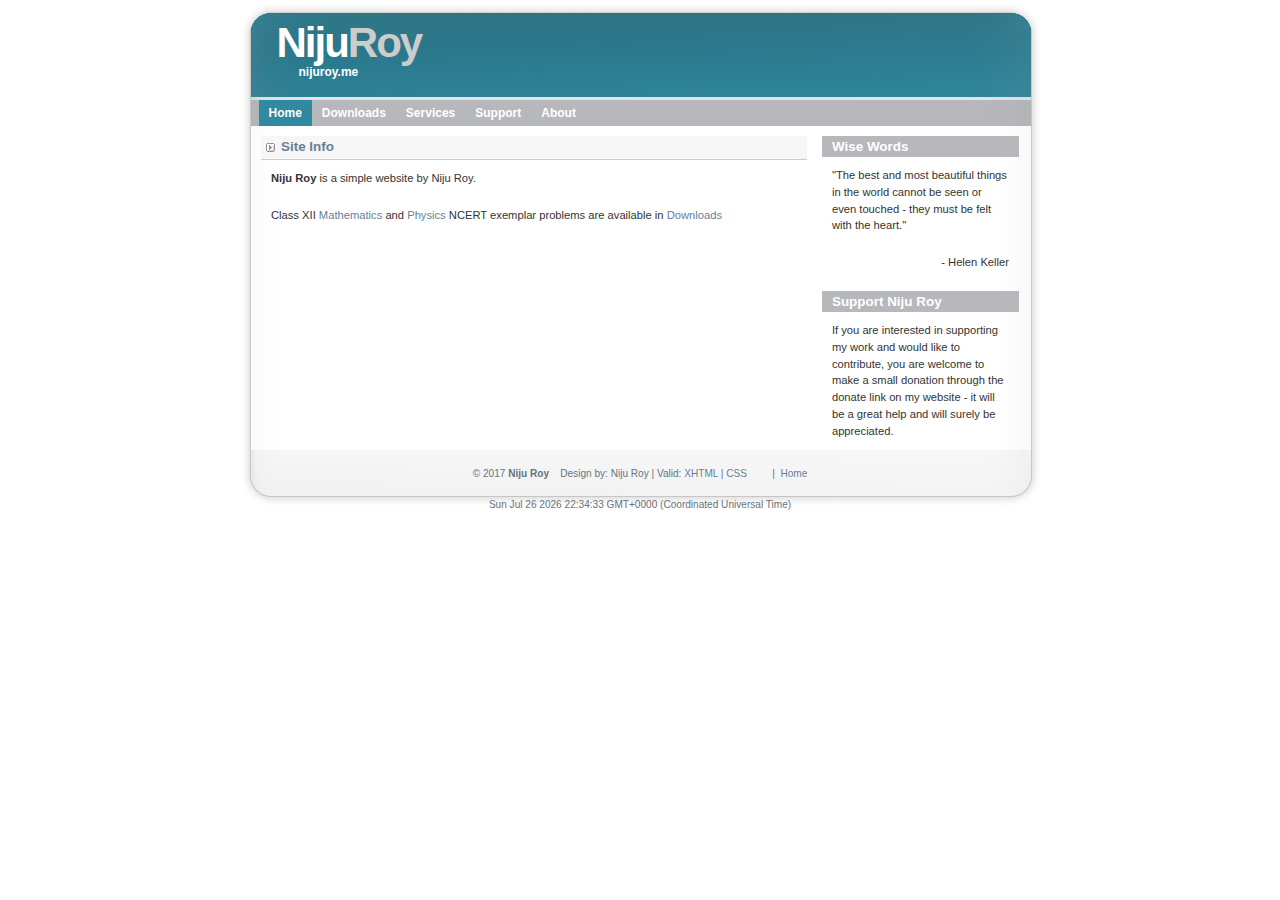
<file: index.html>
<html xmlns="http://www.w3.org/1999/xhtml" xml:lang="en" lang="en">
<head>
<title>Niju Roy | Home</title>
<meta http-equiv="Content-Type" content="text/html; charset=iso-8859-1" />
<link rel="stylesheet" href="images/SimpleBlog.css" type="text/css" />
<link rel="icon" type="img/x-icon" href="icon1.png">
</head>
<body>
<div id="wrap">
  <div id="header">
    <h1 id="logo">Niju<span class="gray">Roy</span></h1>
    <h2 id="slogan">nijuroy.me</h2>
    
  </div>
  <div id="menu">
    <ul>
      <li id="current"><a href="index.html"><span>Home</span></a></li>
      <li><a href="downloads.html"><span>Downloads</span></a></li>
      <li><a href="services.html"><span>Services</span></a></li>
      <li><a href="support.html"><span>Support</span></a></li>
      <li><a href="about.html"><span>About</span></a></li>
    </ul>
  </div>
  <div id="content-wrap">
    <div id="sidebar">
      
      <h1>Wise Words</h1>
       <p>&quot;The best and most beautiful things in the world cannot be seen or even touched - they must be felt with the heart.&quot;</p>
      <p class="align-right">-  Helen Keller </p>
      <h1>Support Niju Roy</h1>
      <p>If you are interested in supporting my work and would like to contribute, you are welcome to make a small donation through the donate link on my website - it will be a great help and will surely be appreciated.</p>
    </div>
    <div id="main"> <a name="TemplateInfo"></a>
      <h1>Site Info</h1>
      <p><strong>Niju Roy</strong> is a simple website by Niju Roy.</p>
      <p>Class XII <a href="maths.html">Mathematics</a> and <a href="physics.html">Physics</a> NCERT exemplar problems are available in<a href="downloads.html"> Downloads</a></p>
      <br/>
	</div>
  </div>
  <div id="footer">
    <p> &copy; 2017 <strong>Niju Roy</strong> &nbsp;&nbsp; Design by: Niju Roy | Valid: <a href="http://validator.w3.org/check/referer">XHTML</a> | <a href="http://jigsaw.w3.org/css-validator/check/referer">CSS</a> &nbsp;&nbsp;&nbsp;&nbsp;&nbsp;&nbsp;&nbsp;&nbsp;|&nbsp; <a href="index.html">Home</a></p>
<p id="demo" >	<script>
document.getElementById('demo').innerHTML = Date();
</script></p>
  </div>
</div>
</html>
</file>
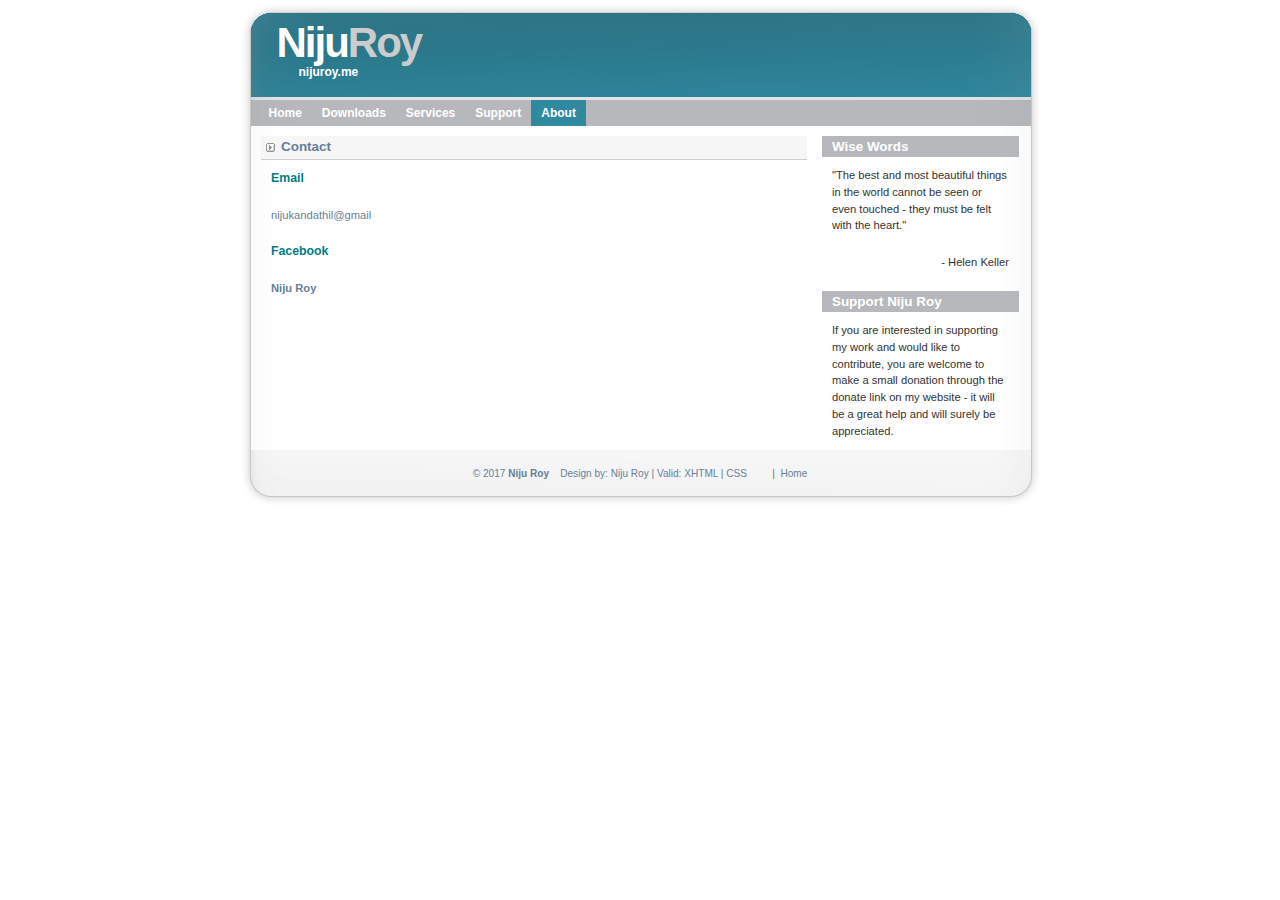
<file: about.html>
<html xmlns="http://www.w3.org/1999/xhtml" xml:lang="en" lang="en">
<head>
<title>Niju Roy | About</title>
<meta http-equiv="Content-Type" content="text/html; charset=iso-8859-1" />
<link rel="stylesheet" href="images/SimpleBlog.css" type="text/css" />
<link rel="icon" type="img/x-icon" href="icon1.png">
</head>
<body>
<div id="wrap">
  <div id="header">
    <h1 id="logo">Niju<span class="gray">Roy</span></h1>
    <h2 id="slogan">nijuroy.me</h2>
   
  </div>
  <div id="menu">
    <ul>
      <li><a href="index.html"><span>Home</span></a></li>
      <li><a href="downloads.html"><span>Downloads</span></a></li>
      <li><a href="services.html"><span>Services</span></a></li>
      <li><a href="support.html"><span>Support</span></a></li>
      <li id="current"><a href="about.html"><span>About</span></a></li>
    </ul>
  </div>
  <div id="content-wrap">
    <div id="sidebar">
      
      <h1>Wise Words</h1>
       <p>&quot;The best and most beautiful things in the world cannot be seen or even touched - they must be felt with the heart.&quot;</p>
      <p class="align-right">-  Helen Keller </p>
      <h1>Support Niju Roy</h1>
      <p>If you are interested in supporting my work and would like to contribute, you are welcome to make a small donation through the donate link on my website - it will be a great help and will surely be appreciated.</p>
    </div>
 <div id="main"> <a name="TemplateInfo"></a>
    
      <h1>Contact</h1>
      <h3>Email</h3>
      <p><a href="https://nijukandathil@gmail.com">nijukandathil@gmail</p>
      <h3>Facebook</h3>
      <p><a href="https://www.facebook.com/nijuroy.2000"><strong>Niju Roy</strong></p>
	  <br />

    </div>
  </div>
  <div id="footer">
    <p> &copy; 2017 <strong>Niju Roy</strong> &nbsp;&nbsp; Design by: Niju Roy | Valid: <a href="http://validator.w3.org/check/referer">XHTML</a> | <a href="http://jigsaw.w3.org/css-validator/check/referer">CSS</a> &nbsp;&nbsp;&nbsp;&nbsp;&nbsp;&nbsp;&nbsp;&nbsp;|&nbsp; <a href="index.html">Home</a> </p>
  </div>
</div>
</html>
</file>
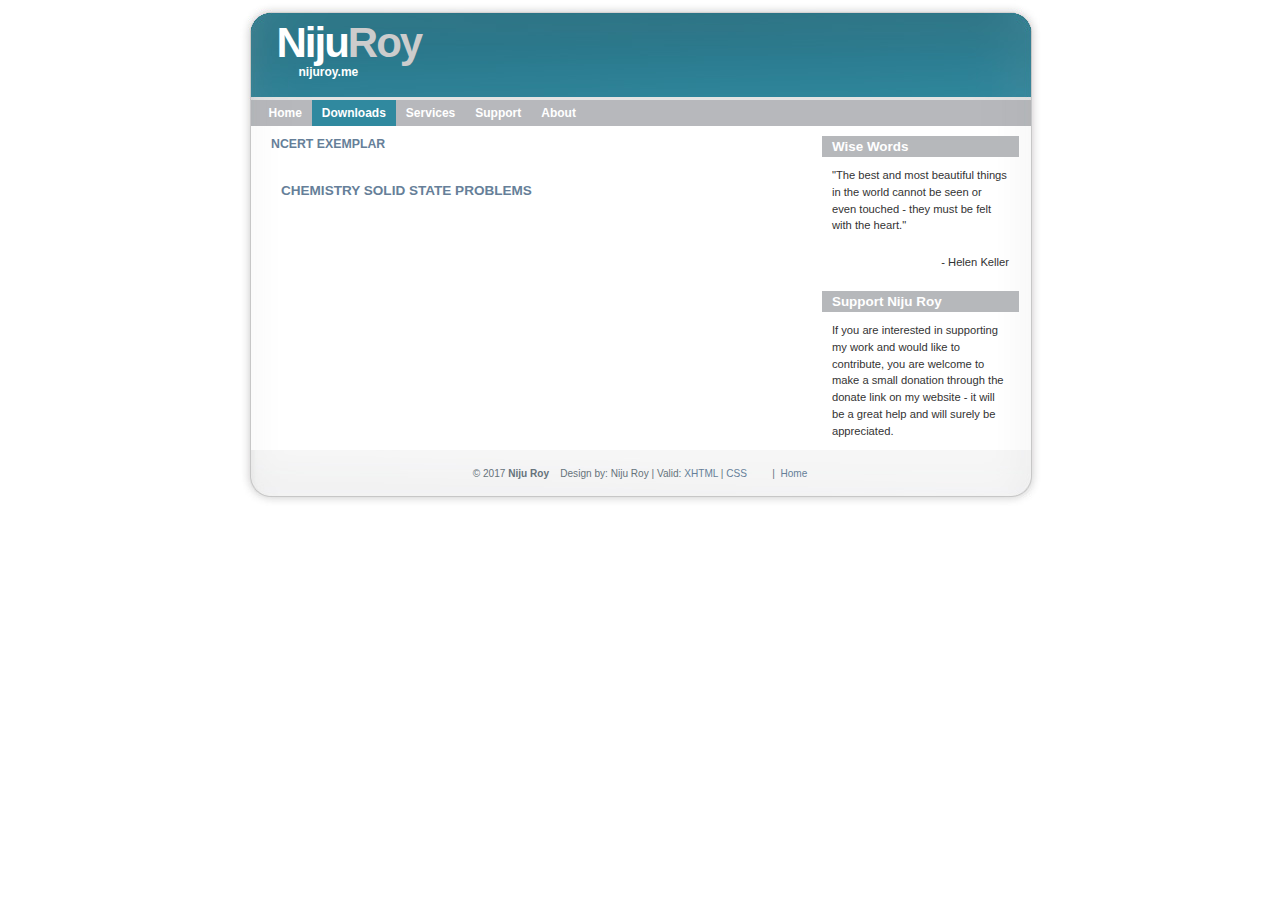
<file: downloads.html>
<html xmlns="http://www.w3.org/1999/xhtml" xml:lang="en" lang="en">
<head>
<title>Niju Roy | Downloads</title>
<meta http-equiv="Content-Type" content="text/html; charset=iso-8859-1" />
<link rel="stylesheet" href="images/SimpleBlog.css" type="text/css" />
<link rel="icon" type="img/x-icon" href="icon1.png">
</head>
<body>
<div id="wrap">
  <div id="header">
    <h1 id="logo">Niju<span class="gray">Roy</span></h1>
    <h2 id="slogan">nijuroy.me</h2>
    
  </div>
  <div id="menu">
    <ul>
      <li><a href="index.html"><span>Home</span></a></li>
      <li id="current"><a href="downloads.html"><span>Downloads</span></a></li>
      <li><a href="services.html"><span>Services</span></a></li>
      <li><a href="support.html"><span>Support</span></a></li>
      <li><a href="about.html"><span>About</span></a></li>
    </ul>
  </div>
  <div id="content-wrap">
    <div id="sidebar">
      
      <h1>Wise Words</h1>
       <p>&quot;The best and most beautiful things in the world cannot be seen or even touched - they must be felt with the heart.&quot;</p>
      <p class="align-right">-  Helen Keller </p>
      <h1>Support Niju Roy</h1>
      <p>If you are interested in supporting my work and would like to contribute, you are welcome to make a small donation through the donate link on my website - it will be a great help and will surely be appreciated.</p>
    </div>
    <div id="main"> <a name="TemplateInfo"></a>
      <h2><a href="exemplar.html">NCERT EXEMPLAR<h2>
	  <h2><a href="chemistry_solid state_nijuroy.me.pdf">Chemistry solid state problems</a></h2>
     
      <br />
    </div>
  </div>
  <div id="footer">
    <p> &copy; 2017 <strong>Niju Roy</strong> &nbsp;&nbsp; Design by: Niju Roy | Valid: <a href="http://validator.w3.org/check/referer">XHTML</a> | <a href="http://jigsaw.w3.org/css-validator/check/referer">CSS</a> &nbsp;&nbsp;&nbsp;&nbsp;&nbsp;&nbsp;&nbsp;&nbsp;|&nbsp; <a href="index.html">Home</a> </p>
  </div>
</div>
</html>
</file>
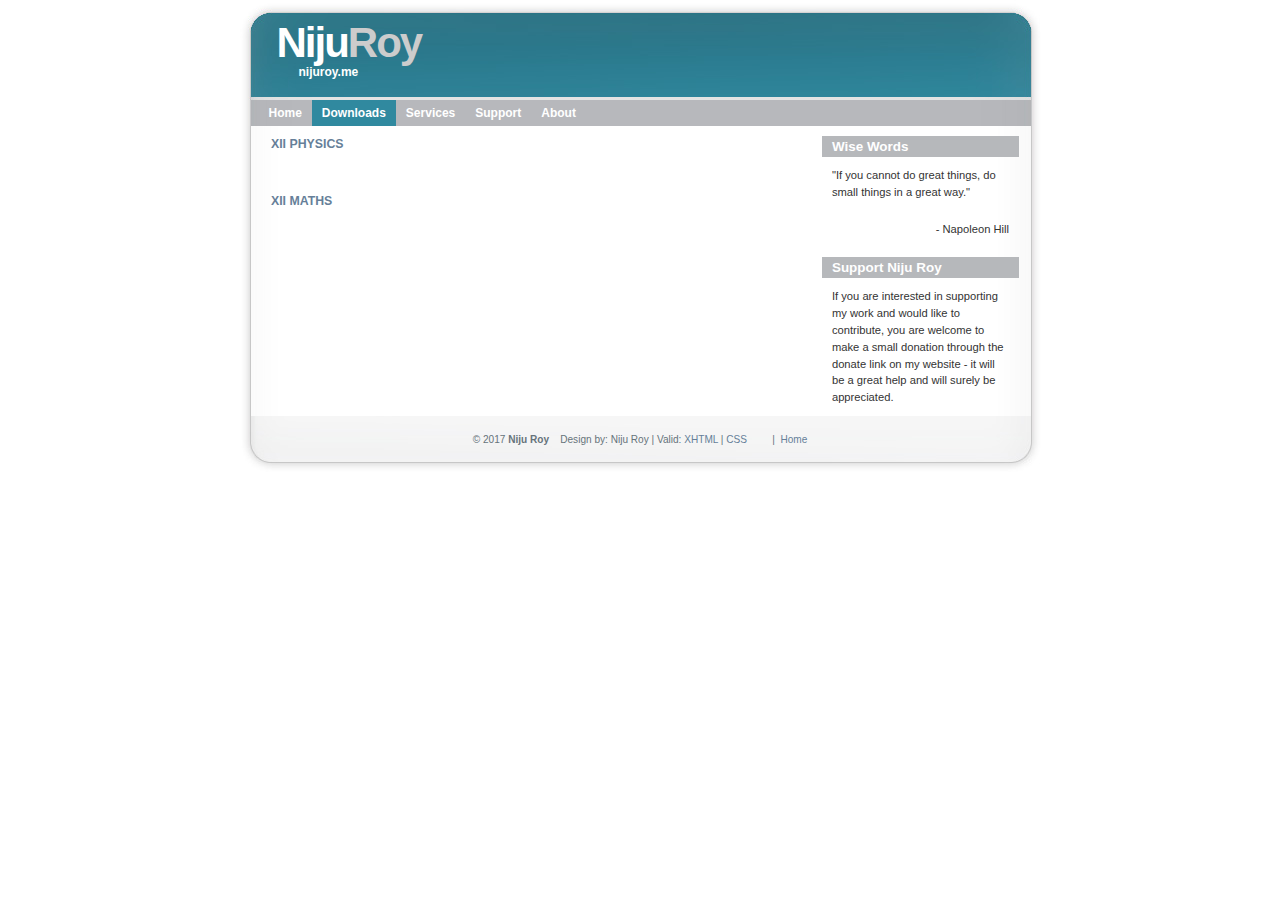
<file: exemplar.html>
<html xmlns="http://www.w3.org/1999/xhtml" xml:lang="en" lang="en">
<head>
<title>Niju Roy | NCERT EXEMPLER</title>
<meta http-equiv="Content-Type" content="text/html; charset=iso-8859-1" />
<link rel="stylesheet" href="images/SimpleBlog.css" type="text/css" />
<link rel="icon" type="img/x-icon" href="icon1.png">
</head>
<body>
<div id="wrap">
  <div id="header">
    <h1 id="logo">Niju<span class="gray">Roy</span></h1>
    <h2 id="slogan">nijuroy.me</h2>
    
  </div>
  <div id="menu">
    <ul>
      <li><a href="index.html"><span>Home</span></a></li>
      <li id="current"><a href="downloads.html"><span>Downloads</span></a></li>
      <li><a href="services.html"><span>Services</span></a></li>
      <li><a href="support.html"><span>Support</span></a></li>
      <li><a href="about.html"><span>About</span></a></li>
    </ul>
  </div>
  <div id="content-wrap">
    <div id="sidebar">
      
      <h1>Wise Words</h1>
      <p>&quot;If you cannot do great things, do small things in a great way.&quot; </p>
      <p class="align-right">- Napoleon Hill</p>
      <h1>Support Niju Roy</h1>
      <p>If you are interested in supporting my work and would like to contribute, you are welcome to make a small donation through the donate link on my website - it will be a great help and will surely be appreciated.</p>
    </div>
    <div id="main">
      <h2><a href="physics.html">XII physics</a><h2>
      <h2><a href="maths.html">XII maths</a><h2>
      
    </div>
  </div>
  <div id="footer">
    <p> &copy; 2017 <strong>Niju Roy</strong> &nbsp;&nbsp; Design by: Niju Roy | Valid: <a href="http://validator.w3.org/check/referer">XHTML</a> | <a href="http://jigsaw.w3.org/css-validator/check/referer">CSS</a> &nbsp;&nbsp;&nbsp;&nbsp;&nbsp;&nbsp;&nbsp;&nbsp;|&nbsp; <a href="index.html">Home</a> </p>
  </div>
</div>
</html>
</file>
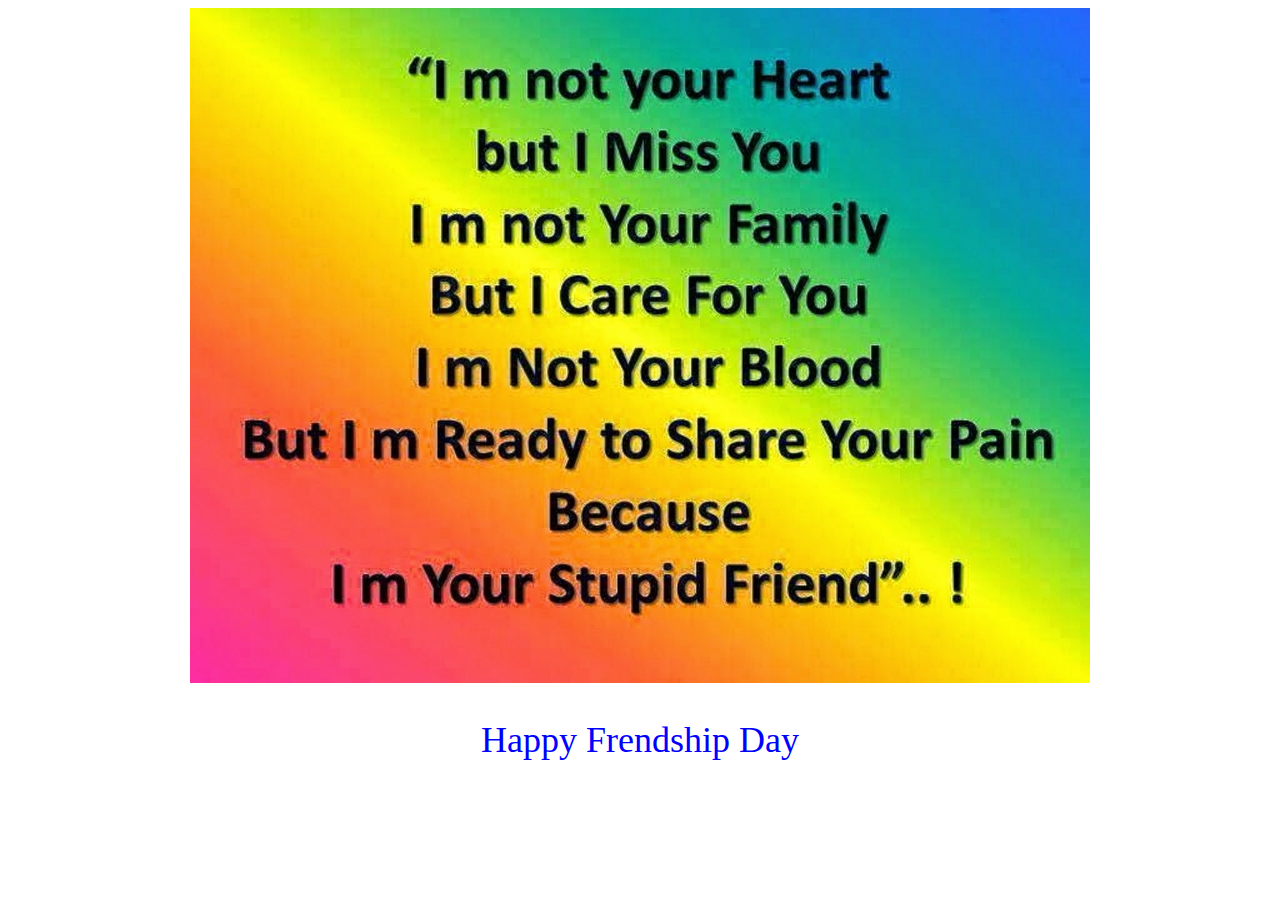
<file: FRENDSHIP.html>
<HTML>
<head>
<title>
NIJU ROY | FRENDSHIP DAY
</title>
<link rel="icon" type="img/x-icon" href="icon1.png">
<link rel="stylesheet" href="style.css" type="text/css"/>
</head>
<body>
<div id="pic">
<img src="11.jpg" alt="friendship quote" align="center" width="900px" >
</div>
<div id="text">

<p style="font-size:36px;" > Happy Frendship Day </p>
</div>
</body>
</HTML>
</file>
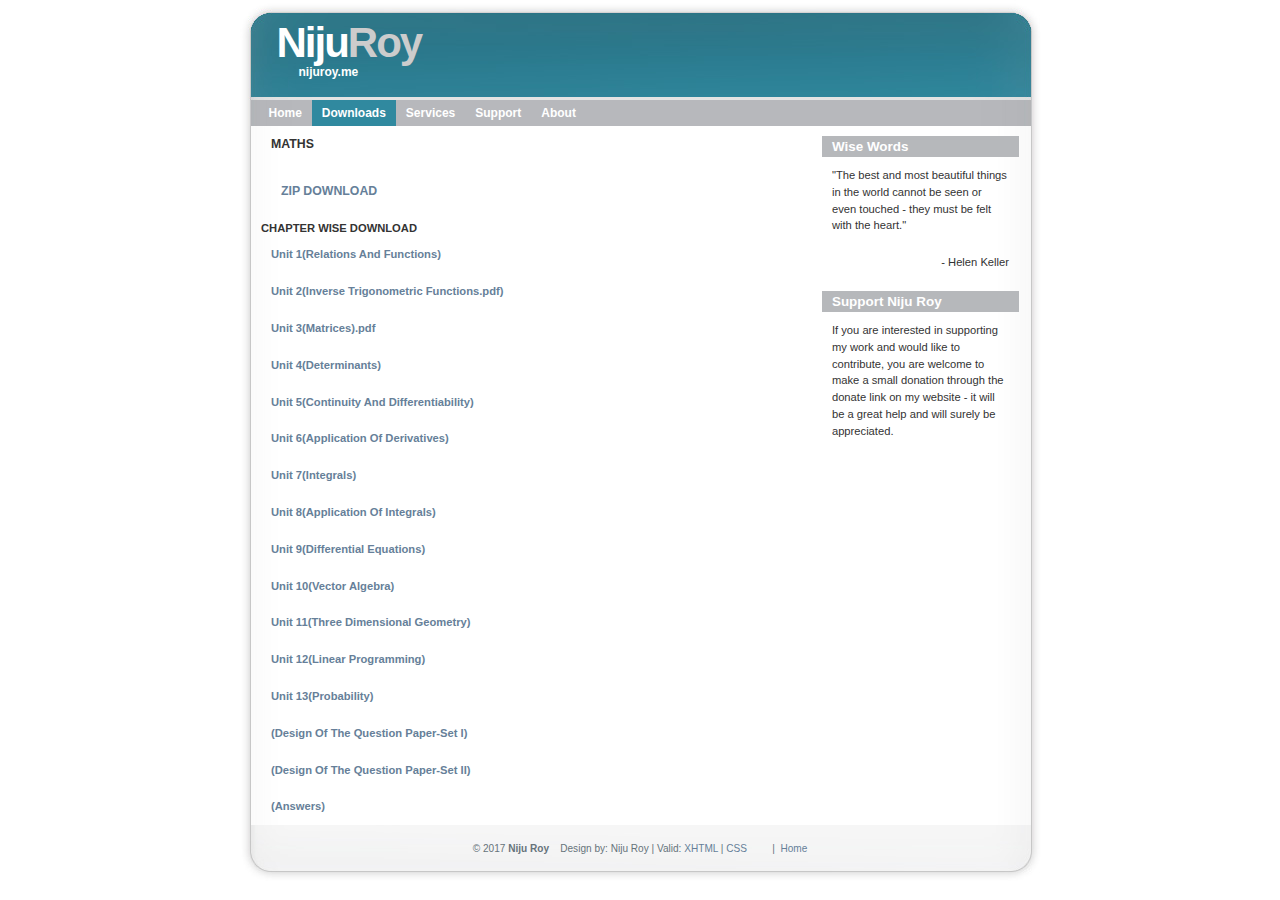
<file: maths.html>
<html xmlns="http://www.w3.org/1999/xhtml" xml:lang="en" lang="en">
<head>
<title>Niju Roy | MATHS</title>
<meta http-equiv="Content-Type" content="text/html; charset=iso-8859-1" />
<link rel="stylesheet" href="images/SimpleBlog.css" type="text/css" />
<link rel="icon" type="img/x-icon" href="icon1.png">
</head>
<body>
<div id="wrap">
  <div id="header">
    <h1 id="logo">Niju<span class="gray">Roy</span></h1>
    <h2 id="slogan">nijuroy.me</h2>
    
  </div>
  <div id="menu">
    <ul>
      <li><a href="index.html"><span>Home</span></a></li>
      <li id="current"><a href="downloads.html"><span>Downloads</span></a></li>
      <li><a href="services.html"><span>Services</span></a></li>
      <li><a href="support.html"><span>Support</span></a></li>
      <li><a href="about.html"><span>About</span></a></li>
    </ul>
  </div>
  <div id="content-wrap">
    <div id="sidebar">
      
      <h1>Wise Words</h1>
       <p>&quot;The best and most beautiful things in the world cannot be seen or even touched - they must be felt with the heart.&quot;</p>
      <p class="align-right">-  Helen Keller </p>
      <h1>Support Niju Roy</h1>
      <p>If you are interested in supporting my work and would like to contribute, you are welcome to make a small donation through the donate link on my website - it will be a great help and will surely be appreciated.</p>
    </div>
    <div id="main"> <a name="TemplateInfo"></a>
      <h2>MATHS<h2>
     <p><a href="XII MATHS_nijuroy.me.zip">Zip download</a></p>
	 <h4>CHAPTER WISE DOWNLOAD<h4>
	     <p><a href="XII MATHS_nijuroy.me/Unit 1(Relations And Functions).pdf">Unit 1(Relations And Functions)</a></p>
		     <p><a href="XII MATHS_nijuroy.me/Unit 2(Inverse Trigonometric Functions.pdf)">Unit 2(Inverse Trigonometric Functions.pdf)</a></p>  
			 <p><a href="XII MATHS_nijuroy.me/Unit 3(Matrices).pdf">Unit 3(Matrices).pdf</a></p>  
			 <p><a href="XII MATHS_nijuroy.me/Unit 4(Determinants).pdf">Unit 4(Determinants)</a></p>
			 <p><a href="XII MATHS_nijuroy.me/Unit 5(Continuity And Differentiability).pdf">Unit 5(Continuity And Differentiability)</a></p>  
			 <p><a href="XII MATHS_nijuroy.me/Unit 6(Application Of Derivatives).pdf">Unit 6(Application Of Derivatives)</a></p>  
			 <p><a href="XII MATHS_nijuroy.me/Unit 7(Integrals).pdf">Unit 7(Integrals)</a></p>
			 <p><a href="XII MATHS_nijuroy.me/Unit 8(Application Of Integrals).pdf">Unit 8(Application Of Integrals)</a></p>  
			 <p><a href="XII MATHS_nijuroy.me/Unit 9(Differential Equations).pdf">Unit 9(Differential Equations)</a></p>  
			 <p><a href="XII MATHS_nijuroy.me/Unit 10(Vector Algebra).pdf">Unit 10(Vector Algebra)</a></p>
			 <p><a href="XII MATHS_nijuroy.me/Unit 11(Three Dimensional Geometry).pdf">Unit 11(Three Dimensional Geometry)</a></p>
			 <p><a href="XII MATHS_nijuroy.me/Unit 12(Linear Programming).pdf">Unit 12(Linear Programming)</a></p>
			 <p><a href="XII MATHS_nijuroy.me/Unit 13(Probability).pdf">Unit 13(Probability)</a></p>
			 <p><a href="XII MATHS_nijuroy.me/(Design Of The Question Paper-Set I).pdf">(Design Of The Question Paper-Set I)</a></p>
			 <p><a href="XII MATHS_nijuroy.me/(Design Of The Question Paper-Set II).pdf">(Design Of The Question Paper-Set II)</a></p>
			 <p><a href="XII MATHS_nijuroy.me/(Answers).pdf">(Answers)</a></p>
			 
			 
			
    </div>
  </div>
  <div id="footer">
    <p> &copy; 2017 <strong>Niju Roy</strong> &nbsp;&nbsp; Design by: Niju Roy | Valid: <a href="http://validator.w3.org/check/referer">XHTML</a> | <a href="http://jigsaw.w3.org/css-validator/check/referer">CSS</a> &nbsp;&nbsp;&nbsp;&nbsp;&nbsp;&nbsp;&nbsp;&nbsp;|&nbsp; <a href="index.html">Home</a> </p>
  </div>
</div>
</html>
</file>
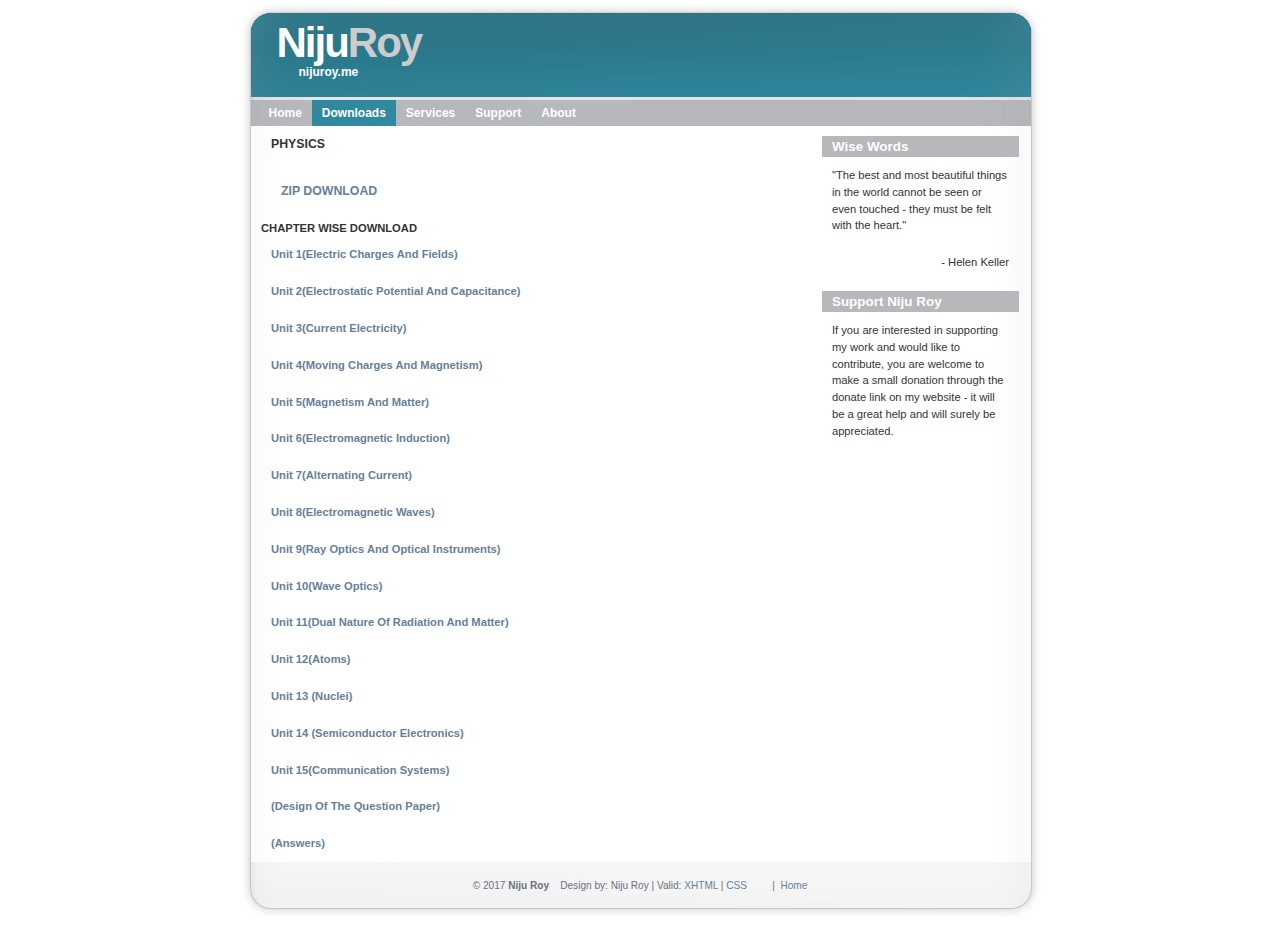
<file: physics.html>
<html xmlns="http://www.w3.org/1999/xhtml" xml:lang="en" lang="en">
<head>
<title>Niju Roy | PHYSICS</title>
<meta http-equiv="Content-Type" content="text/html; charset=iso-8859-1" />
<link rel="stylesheet" href="images/SimpleBlog.css" type="text/css" />
<link rel="icon" type="img/x-icon" href="icon1.png">
</head>
<body>
<div id="wrap">
  <div id="header">
    <h1 id="logo">Niju<span class="gray">Roy</span></h1>
    <h2 id="slogan">nijuroy.me</h2>
    
  </div>
  <div id="menu">
    <ul>
      <li><a href="index.html"><span>Home</span></a></li>
      <li id="current"><a href="downloads.html"><span>Downloads</span></a></li>
      <li><a href="services.html"><span>Services</span></a></li>
      <li><a href="support.html"><span>Support</span></a></li>
      <li><a href="about.html"><span>About</span></a></li>
    </ul>
  </div>
  <div id="content-wrap">
    <div id="sidebar">
      
      <h1>Wise Words</h1>
      <p>&quot;The best and most beautiful things in the world cannot be seen or even touched - they must be felt with the heart.&quot;</p>
      <p class="align-right">-  Helen Keller </p>
      <h1>Support Niju Roy</h1>
      <p>If you are interested in supporting my work and would like to contribute, you are welcome to make a small donation through the donate link on my website - it will be a great help and will surely be appreciated.</p>
    </div>
    <div id="main"> <a name="TemplateInfo"></a>
      <h2>PHYSICS<h2>
     <p><a href="XII PHYSICS_nijuroy.me.zip">Zip download</a></p>
	 <h4>CHAPTER WISE DOWNLOAD<h4>
	     <p><a href="XII PHYSICS_nijuroy.me/Unit 1(Electric Charges And Fields).pdf">Unit 1(Electric Charges And Fields)</a></p>
		     <p><a href="XII PHYSICS_nijuroy.me/Unit 2(Electrostatic Potential And Capacitance.pdf)">Unit 2(Electrostatic Potential And Capacitance)</a></p>  
			 <p><a href="XII PHYSICS_nijuroy.me/Unit 3(Current Electricity).pdf">Unit 3(Current Electricity)</a></p>  
			 <p><a href="XII PHYSICS_nijuroy.me/Unit 4(Moving Charges And Magnetism).pdf">Unit 4(Moving Charges And Magnetism)</a></p>
			 <p><a href="XII PHYSICS_nijuroy.me/Unit 5(Magnetism And Matter).pdf">Unit 5(Magnetism And Matter)</a></p>  
			 <p><a href="XII PHYSICS_nijuroy.me/Unit 6(Electromagnetic Induction).pdf">Unit 6(Electromagnetic Induction)</a></p>  
			 <p><a href="XII PHYSICS_nijuroy.me/Unit 7(Alternating Current).pdf">Unit 7(Alternating Current)</a></p>
			 <p><a href="XII PHYSICS_nijuroy.me/Unit 8(Electromagnetic Waves).pdf">Unit 8(Electromagnetic Waves)</a></p> 
			 <p><a href="XII PHYSICS_nijuroy.me/Unit 9(Ray Optics And Optical Instruments).pdf">Unit 9(Ray Optics And Optical Instruments)</a></p>
  			 <p><a href="XII PHYSICS_nijuroy.me/Unit 10(Wave Optics).pdf">Unit 10(Wave Optics)</a></p>  			 
			 <p><a href="XII PHYSICS_nijuroy.me/Unit 11(Dual Nature Of Radiation And Matter).pdf">Unit 11(Dual Nature Of Radiation And Matter)</a></p>  
			 <p><a href="XII PHYSICS_nijuroy.me/Unit 12(Atoms).pdf">Unit 12(Atoms)</a></p>  
			 <p><a href="XII PHYSICS_nijuroy.me/Unit 13 (Nuclei).pdf">Unit 13 (Nuclei)</a></p>  
			 <p><a href="XII PHYSICS_nijuroy.me/Unit 14 (Semiconductor Electronics).pdf">Unit 14 (Semiconductor Electronics)</a></p>  
			 <p><a href="XII PHYSICS_nijuroy.me/Unit 15(Communication Systems).pdf">Unit 15(Communication Systems)</a></p>  
			 <p><a href="XII PHYSICS_nijuroy.me/(Design Of The Question Paper).pdf">(Design Of The Question Paper)</a></p>
			 <p><a href="XII PHYSICS_nijuroy.me/(Answers).pdf">(Answers)</a></p>
			 
			 
			
    </div>
  </div>
  <div id="footer">
    <p> &copy; 2017 <strong>Niju Roy</strong> &nbsp;&nbsp; Design by: Niju Roy | Valid: <a href="http://validator.w3.org/check/referer">XHTML</a> | <a href="http://jigsaw.w3.org/css-validator/check/referer">CSS</a> &nbsp;&nbsp;&nbsp;&nbsp;&nbsp;&nbsp;&nbsp;&nbsp;|&nbsp; <a href="index.html">Home</a> </p>
  </div>
</div>
</html>
</file>
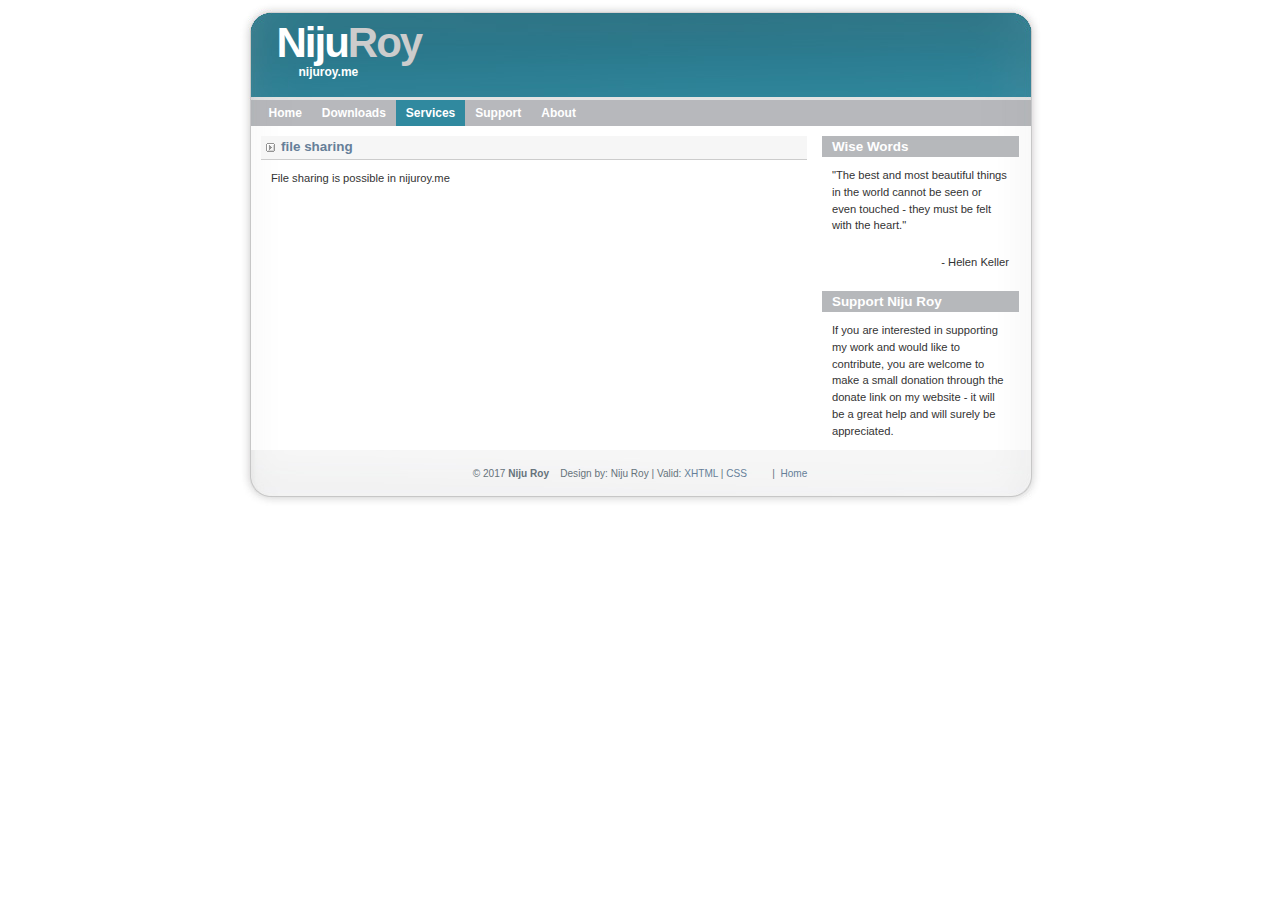
<file: services.html>
<html xmlns="http://www.w3.org/1999/xhtml" xml:lang="en" lang="en">
<head>
<title>Niju Roy | Services</title>
<meta http-equiv="Content-Type" content="text/html; charset=iso-8859-1" />
<link rel="stylesheet" href="images/SimpleBlog.css" type="text/css" />
<link rel="icon" type="img/x-icon" href="icon1.png">
</head>
<body>
<div id="wrap">
  <div id="header">
    <h1 id="logo">Niju<span class="gray">Roy</span></h1>
    <h2 id="slogan">nijuroy.me</h2>
   
  </div>
  <div id="menu">
    <ul>
      <li><a href="index.html"><span>Home</span></a></li>
      <li><a href="downloads.html"><span>Downloads</span></a></li>
      <li id="current"><a href="services.html"><span>Services</span></a></li>
      <li><a href="support.html"><span>Support</span></a></li>
      <li><a href="about.html"><span>About</span></a></li>
    </ul>
  </div>
  <div id="content-wrap">
    <div id="sidebar">
      
      <h1>Wise Words</h1>
       <p>&quot;The best and most beautiful things in the world cannot be seen or even touched - they must be felt with the heart.&quot;</p>
      <p class="align-right">-  Helen Keller </p>
      <h1>Support Niju Roy</h1>
      <p>If you are interested in supporting my work and would like to contribute, you are welcome to make a small donation through the donate link on my website - it will be a great help and will surely be appreciated.</p>
    </div>
    <div id="main"> <a name="TemplateInfo"></a>
      <h1>file sharing</h1>
	  <p>File sharing is possible in nijuroy.me </p>
      <p> </p>
      <br />
    </div>
  </div>
  <div id="footer">
    <p> &copy; 2017 <strong>Niju Roy</strong> &nbsp;&nbsp; Design by: Niju Roy | Valid: <a href="http://validator.w3.org/check/referer">XHTML</a> | <a href="http://jigsaw.w3.org/css-validator/check/referer">CSS</a> &nbsp;&nbsp;&nbsp;&nbsp;&nbsp;&nbsp;&nbsp;&nbsp;|&nbsp; <a href="index.html">Home</a> </p>
  </div>
</div>
</html>
</file>
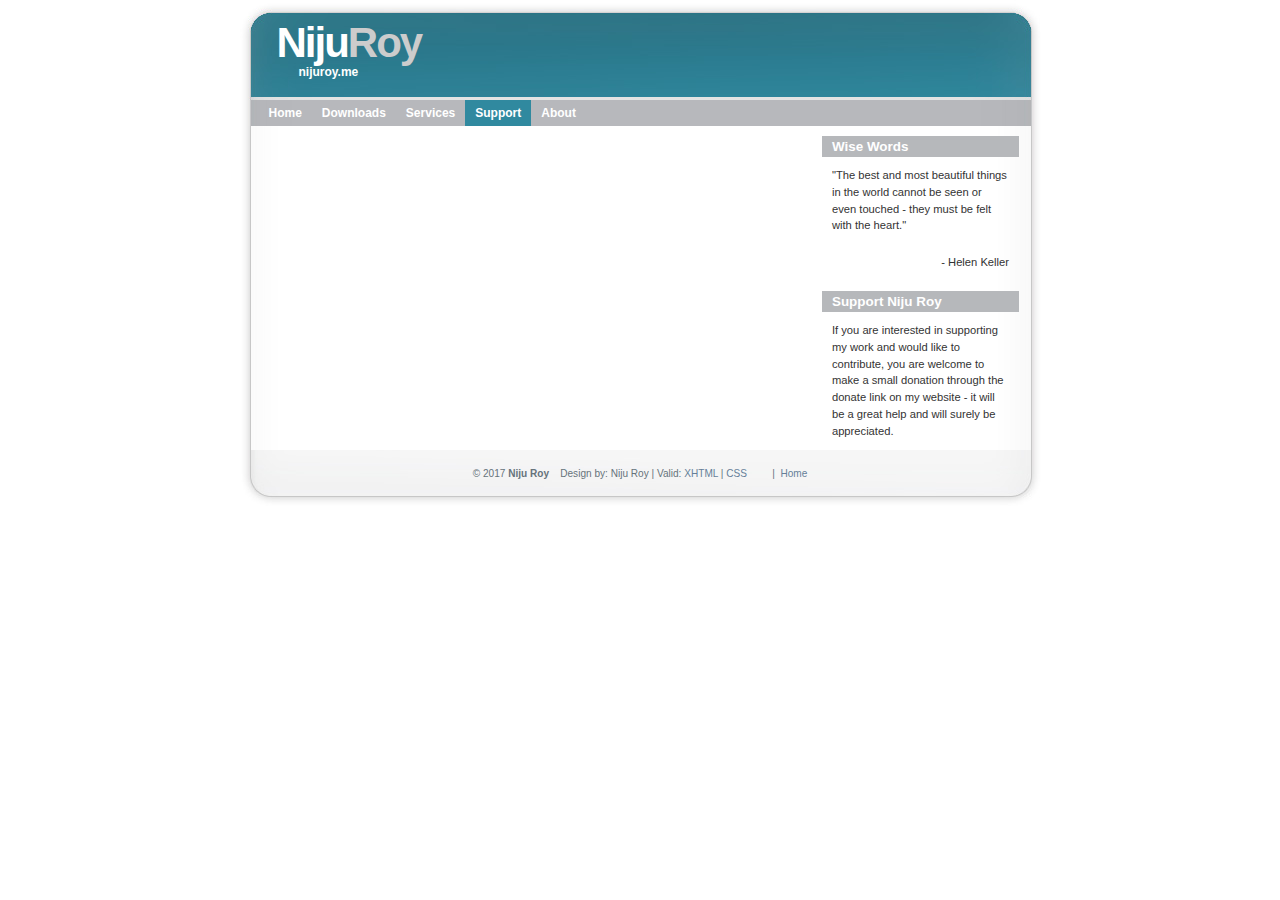
<file: support.html>
<html xmlns="http://www.w3.org/1999/xhtml" xml:lang="en" lang="en">
<head>
<title>Niju Roy | Support </title>
<meta http-equiv="Content-Type" content="text/html; charset=iso-8859-1" />
<link rel="stylesheet" href="images/SimpleBlog.css" type="text/css" />
<link rel="icon" type="img/x-icon" href="icon1.png">
</head>
<body>
<div id="wrap">
  <div id="header">
    <h1 id="logo">Niju<span class="gray">Roy</span></h1>
    <h2 id="slogan">nijuroy.me</h2>
   
  </div>
  <div id="menu">
    <ul>
      <li><a href="index.html"><span>Home</span></a></li>
      <li><a href="downloads.html"><span>Downloads</span></a></li>
      <li><a href="services.html"><span>Services</span></a></li>
      <li id="current"><a href="support.html"><span>Support</span></a></li>
      <li><a href="about.html"><span>About</span></a></li>
    </ul>
  </div>
  <div id="content-wrap">
    <div id="sidebar">
      
      <h1>Wise Words</h1>
      <p>&quot;The best and most beautiful things in the world cannot be seen or even touched - they must be felt with the heart.&quot;</p>
      <p class="align-right">- Helen Keller </p>
      <h1>Support Niju Roy</h1>
      <p>If you are interested in supporting my work and would like to contribute, you are welcome to make a small donation through the donate link on my website - it will be a great help and will surely be appreciated.</p>
    </div>
    <div id="main"> <a name="TemplateInfo"></a>
      
     
      <br />
    </div>
  </div>
  <div id="footer">
    <p> &copy; 2017 <strong>Niju Roy</strong> &nbsp;&nbsp; Design by: Niju Roy | Valid: <a href="http://validator.w3.org/check/referer">XHTML</a> | <a href="http://jigsaw.w3.org/css-validator/check/referer">CSS</a> &nbsp;&nbsp;&nbsp;&nbsp;&nbsp;&nbsp;&nbsp;&nbsp;|&nbsp; <a href="index.html">Home</a> </p>
  </div>
</div>
</html>
</file>
<file: images/SimpleBlog.css>
/********************************************
   AUTHOR:  			Erwin Aligam 
   WEBSITE:   			http://www.styleshout.com/
   TEMPLATE NAME: 	SimpleBlog 1.0
	TEMPLATE CODE: 	S-0007
   VERSION:          1.0          	
 *******************************************/
 
/********************************************
   HTML ELEMENTS
********************************************/ 

/* Top Elements */
* { margin: 0; padding: 0; }

body {
	background: #FFF;
	font: normal 70%/1.5em Verdana, Tahoma, Verdana, sans-serif;
	color: #333; 
	text-align: center;
}
/* links */
a {
	background: inherit;
	text-decoration: none;
	color: #667F99;	
}
a:hover {
	background: inherit;
	color: #996800; 
}
/* headers */
h1, h2, h3 {
	font-family: Verdana, Tahoma, 'Trebuchet MS', Sans-serif;
	font-weight: Bold; 		
}
h1 { font-size: 120%; }
h2 { font-size: 110%; text-transform: uppercase; }
h3 { font-size: 110%; color: #007E80; }

h1, h2, h3, p {
	margin: 0;
	padding: 10px;		
}
ul, ol {
	margin: 10px 20px;
	padding: 0 20px;
}

/* images */
img {
	border: 2px solid #CCC;
}
img.float-right {
  margin: 5px 0px 5px 10px;  
}
img.float-left {
  margin: 5px 10px 5px 0px;
}

code {
  margin: 5px 0;
  padding: 10px;
  text-align: left;
  display: block;
  overflow: auto;  
  font: 500 1em/1.5em 'Lucida Console', 'courier new', monospace ;
  /* white-space: pre; */
  background: #FAFAFA;
  border: 1px solid #f2f2f2;  
}
acronym {
  cursor: help;
  border-bottom: 1px solid #777;
}

/* blockquote */
blockquote {
	margin: 10px;
 	padding: 0 0 0 28px;  
   border: 1px solid #f2f2f2; 
  	background: #FAFAFA url(quote.gif) no-repeat 5px 5px;    
}

/* form elements */
form {
	margin:10px; padding: 0 5px;
	border: 1px solid #f2f2f2; 
	background-color: #FAFAFA; 
}
label {
	display:block;
	font-weight:bold;
	margin:5px 0;
}
input {
	padding:2px;
	border:1px solid #eee;
	font: normal 1em Verdana, sans-serif;
	color:#777;
}
textarea {
	width:400px;
	padding:2px;
	font: normal 1em Verdana, sans-serif;
	border:1px solid #eee;
	height:100px;
	display:block;
	color:#777;
}
input.button { 
	margin: 0; 
	font: bolder 12px Arial, Sans-serif; 
	border: 1px solid #CCC; 
	padding: 2px 3px; 
	background: #FFF;
	color: #275F6C;
}
/* search form */
form.search {
	padding: 0; margin: 0; 
	vertical-align: bottom;
	border: none;
	background-color: transparent;
}
form.search input.textbox { 
	margin: 0; padding: 1px;
	width: 120px;
	border: 1px solid #CCC; 
	background: #FFF;
	color: #333; 
}
form.search input.button {
	height: 20px;
	padding: 1px 3px;
	width: 60px;
}

/********************************************
   LAYOUT
********************************************/ 
#wrap {
	width: 833px;
	background: url(bg.jpg) repeat-y center top;
	margin: 0 auto;
	text-align: left;
}
#content-wrap {
	position: relative;
	width: 91%;
	margin: 0 auto;
	padding: 0;	
}
/* header */
#header {
	position: relative;
	width: 833px;
	height: 100px;
	background: #FFF url(header.jpg) no-repeat center top;
	margin: 0; padding: 0;
	font-size: 14px;
	color: #FFF;
}
#header h1#logo {
	position: absolute;
	margin: 0; padding: 0;
	font: bold 42px 'Trebuchet MS', Arial, Sans-serif;
	letter-spacing: -2px;
	color: #FFF;
	text-transform: none;
	
	/* change the values of top and Left to adjust the position of the logo*/
	top: 19px; left: 53px;	
}
#header h2#slogan {
	position: absolute;
	z-index: 9999999;
	margin: 0; padding: 0;
	font: bold 12px 'Trebuchet MS', Arial, Sans-serif;
	text-transform: none;
	color: #FFF;
	
	/* change the values of top and Left to adjust the position of the slogan*/
	top: 65px; left:75px;			
}
#header #searchform {
	float: right;
	padding: 45px 40px 0 0;
	display: inline;
}
/* menu */
#menu {
	clear: both;
	width: 833px;
	height: 26px;
	background: #FFF url(menubg.jpg) repeat-y;
	margin: 0;
	font: bolder 12px/26px Tahoma, Verdana, Arial, Sans-Serif;			
}
#menu ul{
	margin: 0; padding: 0 0 0 35px;
}
#menu ul li {
	float: left;
	list-style: none;		
}
#menu ul li a {
	display: block;
	text-decoration: none;	
	padding: 0 10px;
	background: inherit;
	color: #FFF;
}
#menu ul li a:hover {
   background: #FFF; 
	color: #333;  
}
#menu ul li#current a {	
	background: #30899F; 
	color: #FFF;	
}

/* Main */
#main {
	float: left;	
	width: 72%;
	padding: 0;	margin: 0;	
}
#main h1 {
	color: #667F99; 
	border-bottom: 1px solid #CCCCCC;
	background: #F6F6F6 url(arrow.gif) no-repeat 5px 50%;	
	padding: 3px 0 3px 20px;	
	margin: 10px 0 0 0;
}

.post-footer {
	background-color: #FAFAFA;
	padding: 5px; margin: 20px 10px 0 10px;
	border: 1px solid #f2f2f2;
	font-size: 95%;	
}
.post-footer .date {
	background: url(clock.gif) no-repeat left center;
	padding-left: 20px; margin: 0 10px 0 5px;
}
.post-footer .comments {
	background: url(comment.gif) no-repeat left center;
	padding-left: 20px; margin: 0 10px 0 5px;
}
.post-footer .readmore {
	background: url(page.gif) no-repeat left center;
	padding-left: 20px; margin: 0 10px 0 5px;
}

/* sidebar */
#sidebar {
	float: right;
	width: 26%;
	padding: 0; margin: 0;		
}	
#sidebar h1 {
	margin: 10px 0 0 0; 
	padding: 3px 10px; 
	font: bold 120% Tahoma, Verdana, Sans-Serif;	
	color: #FFF;	
	background: #B6B8BB;	
}
#sidebar ul.sidemenu {
	list-style: none;
	text-align: left;
	margin: 3px 0px 8px 0; padding: 0;
	text-decoration: none;	
}
#sidebar ul.sidemenu li {
	border-bottom: 1px solid #EFF0F1;
	background: url(bullet.gif) no-repeat 2px 3px ;
	padding: 2px 0 2px 25px;
	margin: 0 2px;			 
}

* html body #sidebar ul.sidemenu li { height: 1%; }

#sidebar ul.sidemenu a {
	font-weight: bold;
	padding: 2px 0; 		
	background: none;
}

/* footer */
#footer {
	clear: both;
	color: #66737B;
	font: normal 90% Verdana, Tahoma, sans-serif;
	background: #FFF url(footerbg.jpg) no-repeat center top;	
	width: 833px;
	height: 60px;
	text-align: center;
	padding: 8px 0 0 0;
	margin: 0 auto;	
}
#footer a { text-decoration: none; }

/* alignment classes */
.float-left  { float: left; }
.float-right { float: right; }
.align-left  { text-align: left; }
.align-right { text-align: right; }

/* additional classes */
.clear { clear: both; }
.gray { color: #CCC; }
</file>
<file: style.css>
text {
	font-size: 200px ;
}
body {
    color: blue;
	text-align: center ;
}
</file>
